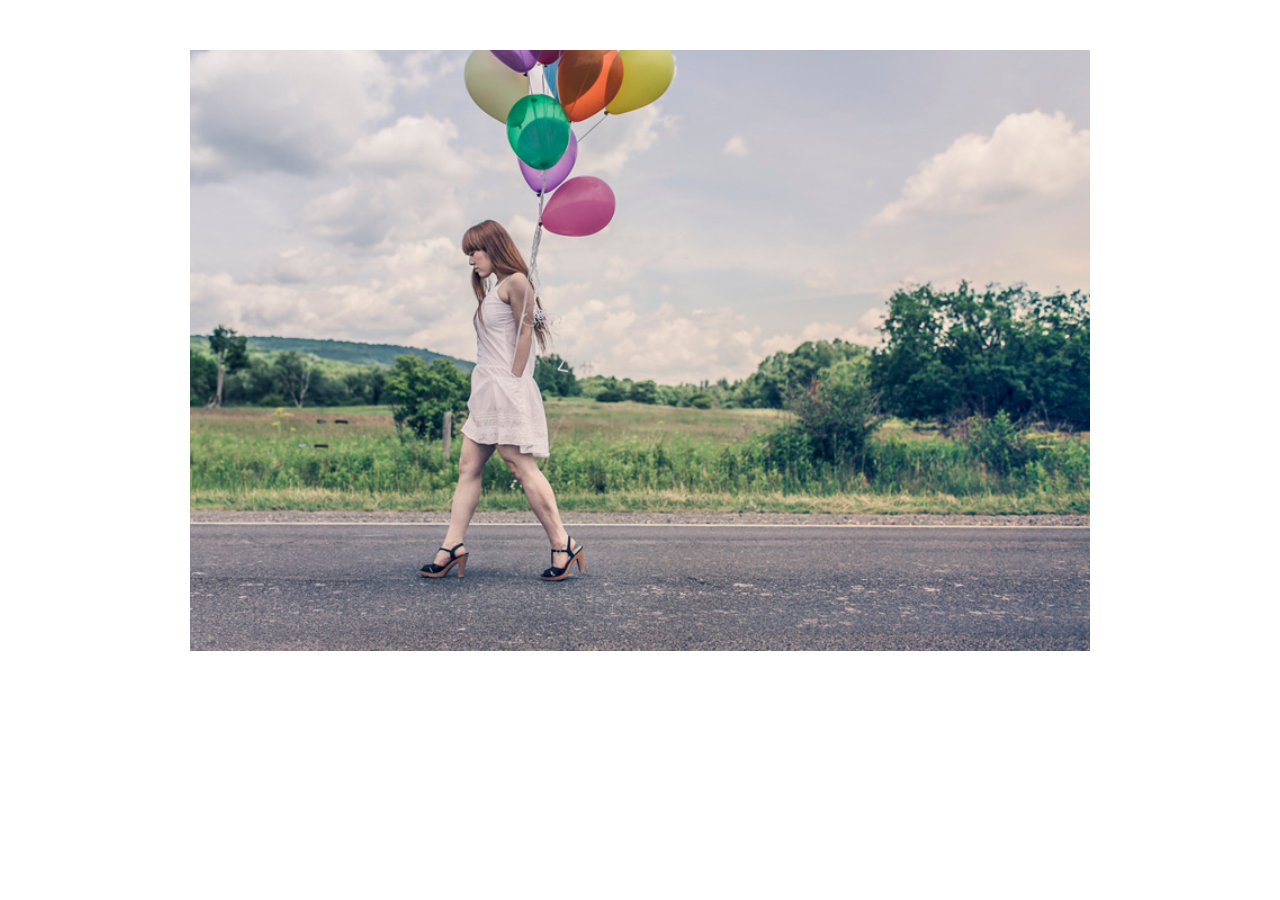
<file: Ideal-Image-Slider-JS-master/example/index.html>
<!doctype html>
<html>
<head>
	<meta charset="utf-8">
	<meta http-equiv="X-UA-Compatible" content="IE=edge">
	<title>Ideal Image Slider Example</title>
	<meta name="viewport" content="width=device-width, initial-scale=1">
	<link rel="stylesheet" href="css/normalize.css">
	<link rel="stylesheet" href="../ideal-image-slider.css">
	<link rel="stylesheet" href="../themes/default/default.css">
	<style media="screen">
	#slider {
		max-width: 900px;
		margin: 50px auto;
	}
	</style>
</head>
<body>

	<div id="slider">
		<img src="img/1.jpg" data-src-2x="img/1@2x.jpg" alt="Slide 1" />
		<img data-src="img/2.jpg" data-src-2x="img/2@2x.jpg" src="" alt="Slide 2" />
		<a href="http://example.com"><img data-src="img/3.jpg" data-src-2x="img/3@2x.jpg" src="" alt="Slide 3" /></a>
		<img data-src="img/4.jpg" data-src-2x="img/4@2x.jpg" src="" alt="Slide 4" />
	</div>

	<script src="../ideal-image-slider.js"></script>
	<script>
	var slider = new IdealImageSlider.Slider('#slider');
	slider.start();
	</script>
</body>
</html>
</file>
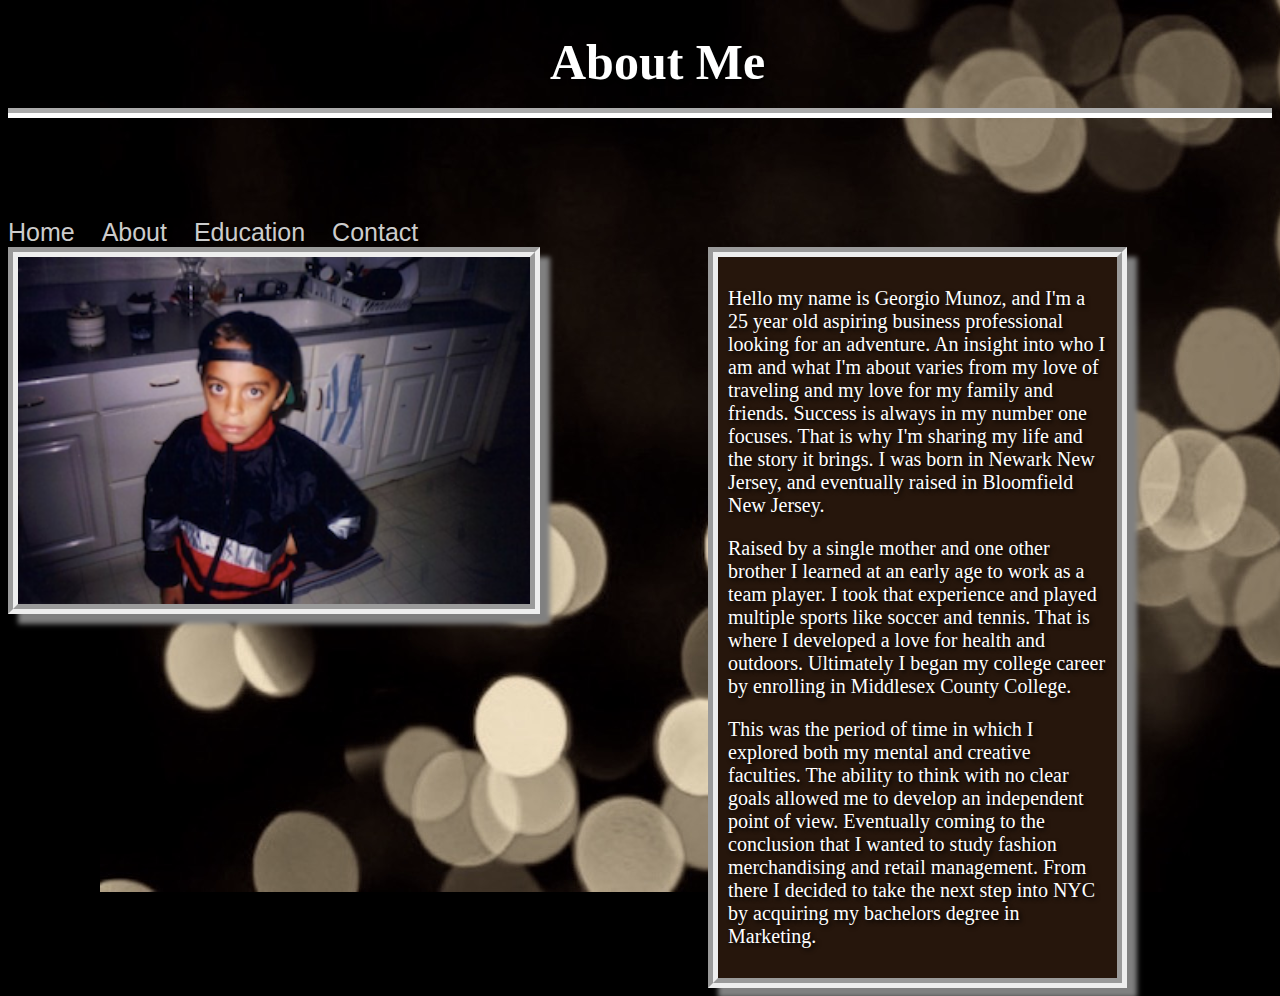
<file: about.html>
<!DOCTYPE html>
<html>
<head>
  <title> About Me </title>
   <link rel="stylesheet" type="text/css" href="css/style-about.css">
  <link rel="stylesheet" type="text/css" href="css/normalize.css">
  <link rel="stylesheet" type="text/css" href="css/simple-grid.css">
  <link rel="stylesheet" type="text/css" href="css/default.css">
  <link rel="stylesheet" type="text/css" href="css/ideal-image-slider.css">
</head>
<body>
  <div class="background-image">
    <img src="img-about/bckg.jpg">
  </div>
  <div class="border-color1">
    <h1 class="about-me">About Me </h1>
  </div>
   <div class="nav">
          <div class="space"><a href="home.html">Home</a></div>
          <div class="space"><a href="about.html">About</a></div>
          <div class="space"><a href="education.html">Education</a></div>
          <div class="space"><a href="mailto:giomoon@me.com">Contact</a></div>
    </div>
  <div id="slider">
    <img src="img-about/1.jpg" alt="Minimum required attributes">
    <img data-src="img-about/2.jpg" src="" alt="Use data-src for on-demand loading">
    <img data-src="img-about/3.jpg" data-src-2x="img/3@2x.jpg" src="" alt="Use data-src-2x for HiDPI devices">
    <img data-src="img-about/4.jpg" data-src-2x="img/3@2x.jpg" src="" alt="Use data-src-2x for HiDPI devices">
    <img data-src="img-about/5.jpg" data-src-2x="img/3@2x.jpg" src="" alt="Use data-src-2x for HiDPI devices">
  </div>
  <div class="about-me-text">
    <p>
      Hello my name is Georgio Munoz, and I'm a 25 year old aspiring business professional looking for an adventure. An insight into who I am and what I'm about varies from my love of traveling and my love for my family and friends. Success is always in my number one focuses. That is why I'm sharing my life and the story it brings. I was born in Newark New Jersey, and eventually raised in Bloomfield New Jersey. 
    </p>
    <p>
      Raised by a single mother and one other brother I learned at an early age to work as a team player. I took that experience and played multiple sports like soccer and tennis. That is where I developed a love for health and outdoors. Ultimately I began my college career by enrolling in Middlesex County College. 
    </p>
    <p>
      This was the period of time in which I explored both my mental and creative faculties. The ability to think with no clear goals allowed me to develop an independent point of view. Eventually coming to the conclusion that I wanted to study fashion merchandising and retail management. From there I decided to take the next step into NYC by acquiring my bachelors degree in Marketing. 
    </p>
  </div>
 
  
<script src="https://code.jquery.com/jquery-3.1.1.min.js"></script>
<script src="js/ideal-image-slider.js"></script>
<script src="js/about-project.js"></script>

</body>
</html>
</file>
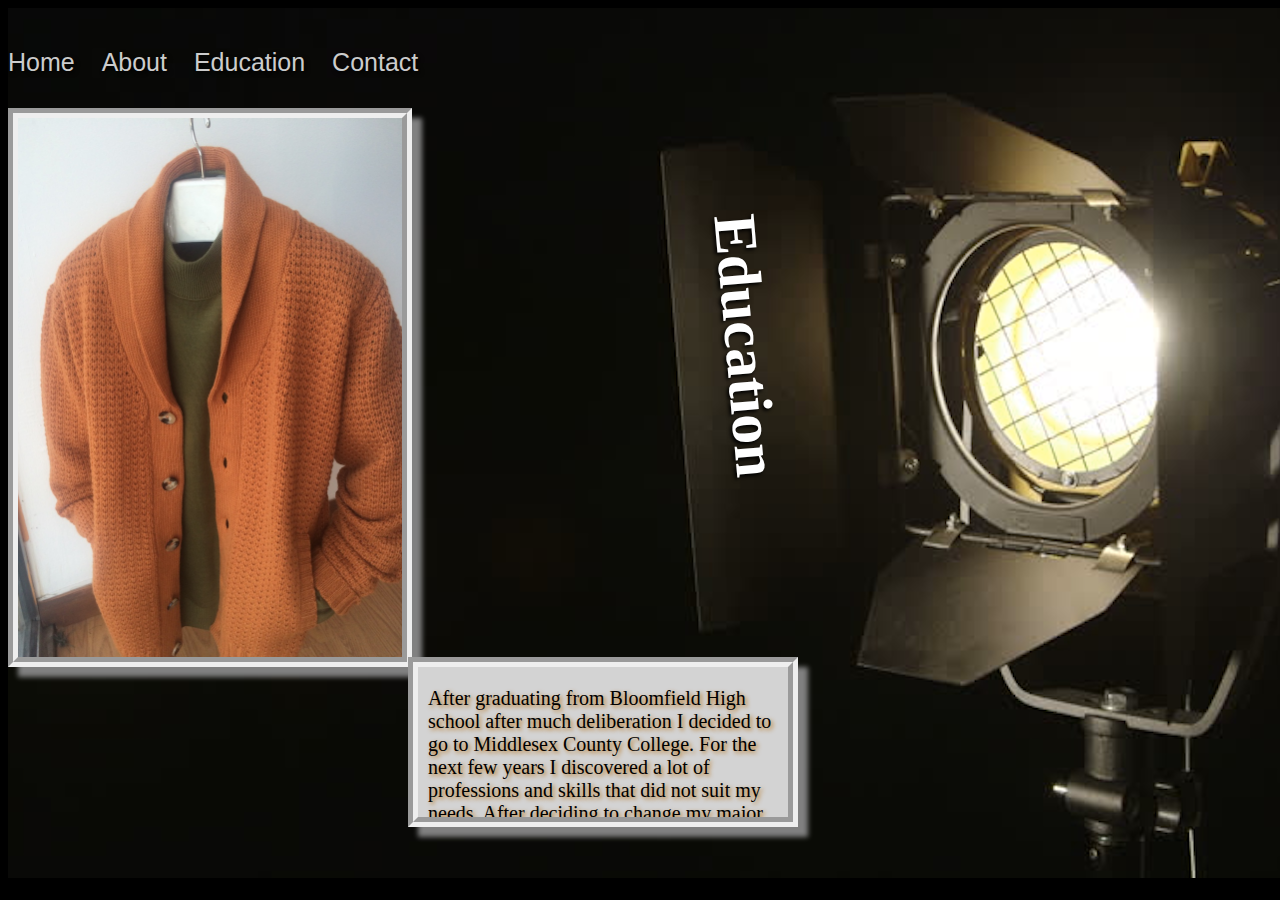
<file: education.html>
<!DOCTYPE html>
<html>
<head>
  <title>Educational</title>
  <link rel="stylesheet" type="text/css" href="css/style-education.css">
  <link rel="stylesheet" type="text/css" href="css/normalize.css">
  <link rel="stylesheet" type="text/css" href="css/simple-grid.css">
  <link rel="stylesheet" type="text/css" href="css/ideal-image-slider.css">
</head>
</head>
<body>
  <div class="background-main">
    <img src="img-education/background-img.jpg">
  </div>
  <div class="nav">
          <div class="space"><a href="home.html">Home</a></div>
          <div class="space"><a href="about.html">About</a></div>
          <div class="space"><a href="education.html">Education</a></div>
          <div class="space"><a href="mailto:giomoon@me.com">Contact</a></div>
  </div>
  <div id="slider">
    <img src="img-education/1.jpg" alt="Minimum required attributes">
    <img data-src="img-education/2.jpg" src="" alt="Use data-src for on-demand loading">
    <img data-src="img-education/3.jpg" data-src-2x="img/3@2x.jpg" src="" alt="Use data-src-2x for HiDPI devices">
    <img data-src="img-education/4.jpg" data-src-2x="img/3@2x.jpg" src="" alt="Use data-src-2x for HiDPI devices">
    <img data-src="img-education/5.jpg" data-src-2x="img/3@2x.jpg" src="" alt="Use data-src-2x for HiDPI devices">
  </div>
  <div class="header">
    <h1> Education</h1>
  </div>
  <div class="description-bio">
    <p>After graduating from Bloomfield High school after much deliberation I decided to go to Middlesex County College. For the next few years I discovered a lot of professions and skills that did not suit my needs. After deciding to change my major to fashion merchandising. At this point I decided to attend LIM college.
    </p>
    <p>That is when I began to see a vision off becoming a multifaceted individual. Becoming intertwined between multiple industries was my goal. That is why I decided to obtain a degree in Marketing with a focus in fashion merchandising as well as visual merchandising. 
    </p>
    <p>
      *The styledized itemes where taken at an Italian mens clothing store where I intern'd*
    </p>
  </div>
  
<script src="https://code.jquery.com/jquery-3.1.1.min.js"></script> 
<script src="js/ideal-image-slider.js"></script> 
<script src="js/education-project.js"></script>
</body>
</html>
</file>
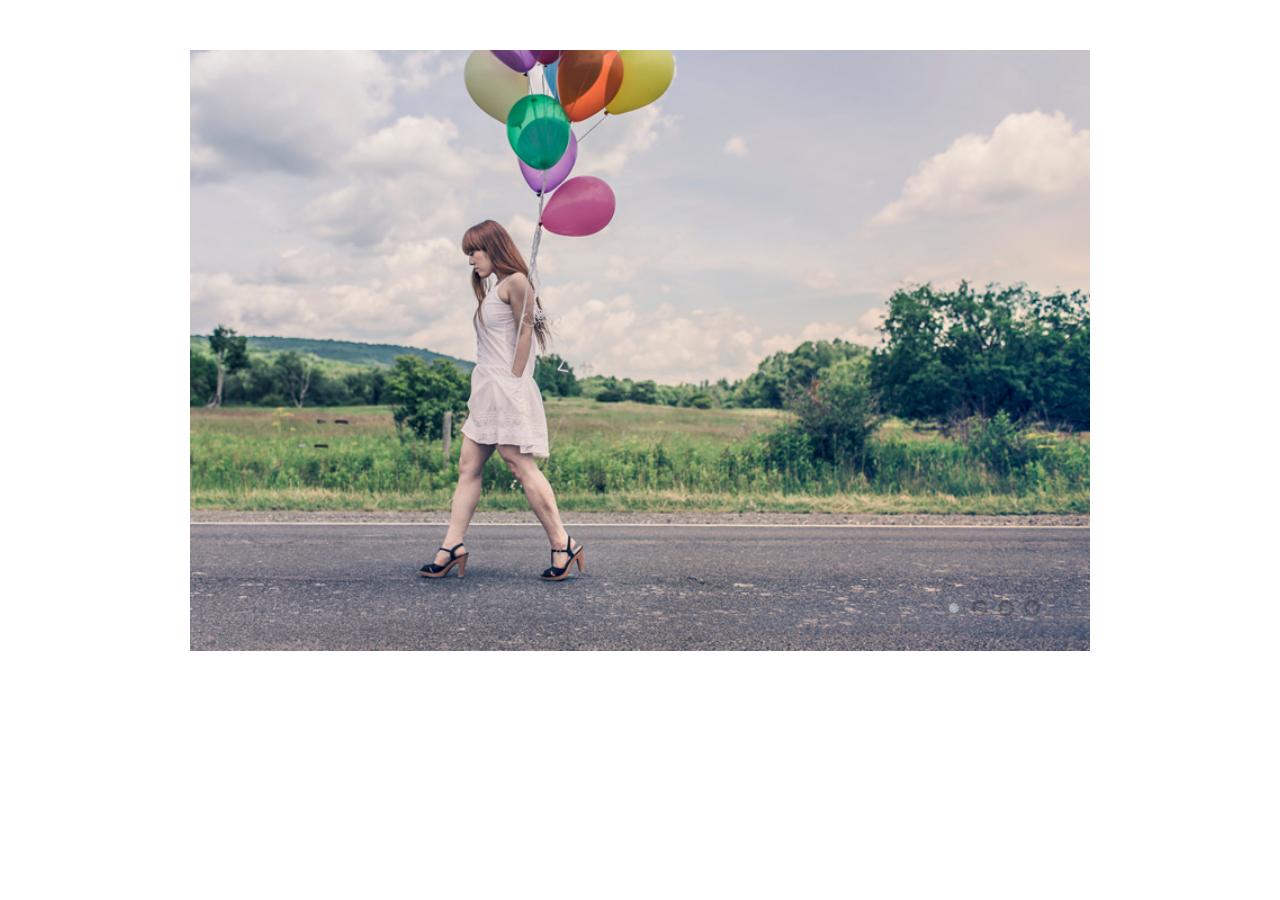
<file: Ideal-Image-Slider-JS-master/example/bullet-nav.html>
<!doctype html>
<html>
<head>
	<meta charset="utf-8">
	<meta http-equiv="X-UA-Compatible" content="IE=edge">
	<title>Bullet Navigation - Ideal Image Slider Example</title>
	<meta name="viewport" content="width=device-width, initial-scale=1">
	<link rel="stylesheet" href="css/normalize.css">
	<link rel="stylesheet" href="../ideal-image-slider.css">
	<link rel="stylesheet" href="../themes/default/default.css">
	<style media="screen">
	#slider {
		max-width: 900px;
		margin: 50px auto;
	}
	</style>
</head>
<body>

	<div id="slider">
		<img src="img/1.jpg" data-src-2x="img/1@2x.jpg" alt="Slide 1" />
		<img data-src="img/2.jpg" data-src-2x="img/2@2x.jpg" src="" alt="Slide 2" />
		<a href="http://example.com"><img data-src="img/3.jpg" data-src-2x="img/3@2x.jpg" src="" alt="Slide 3" /></a>
		<img data-src="img/4.jpg" data-src-2x="img/4@2x.jpg" src="" alt="Slide 4" />
	</div>

	<script src="../ideal-image-slider.js"></script>
	<script src="../extensions/bullet-nav/iis-bullet-nav.js"></script>
	<script>
	var slider = new IdealImageSlider.Slider('#slider');
	slider.addBulletNav();
	slider.start();
	</script>
</body>
</html>
</file>
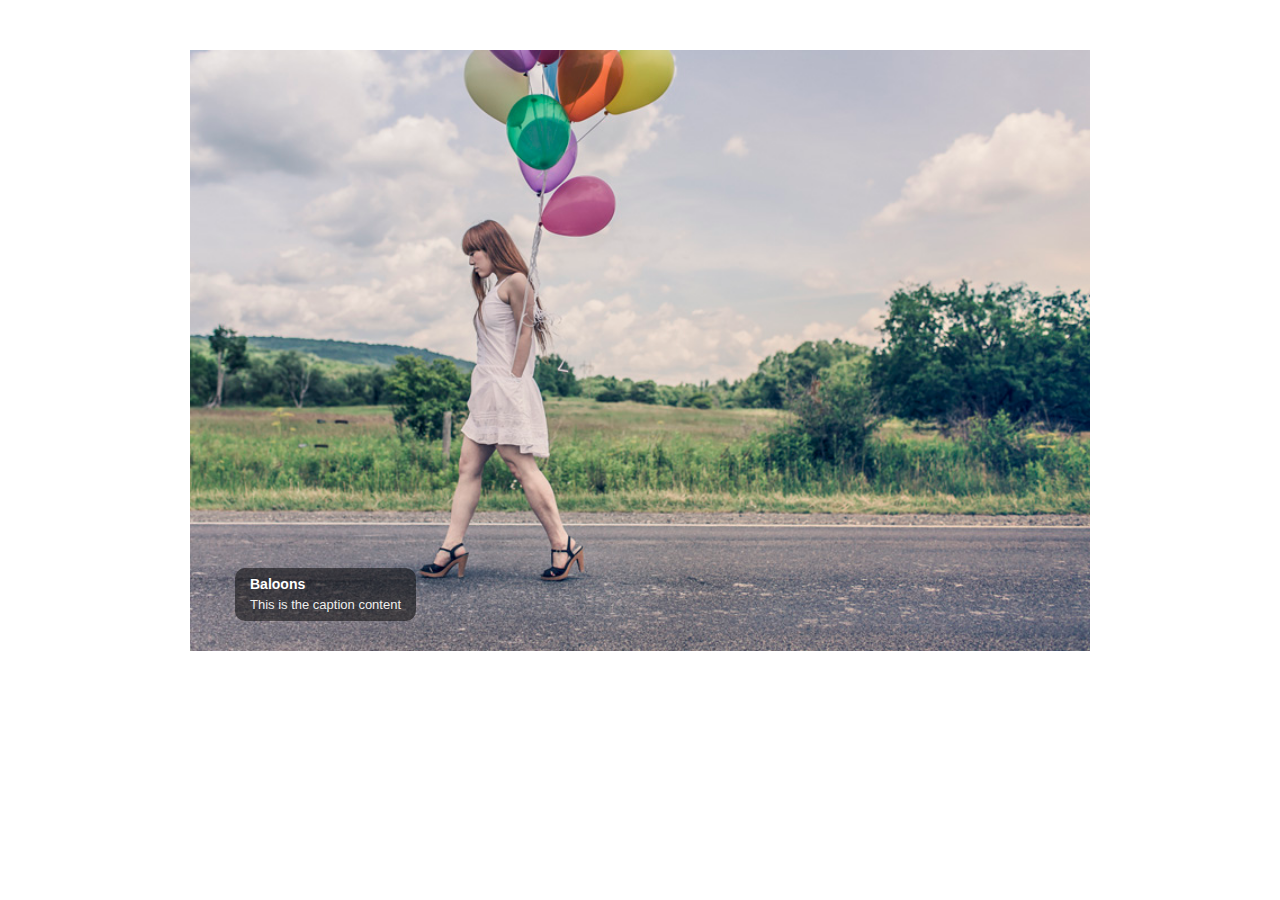
<file: Ideal-Image-Slider-JS-master/example/captions.html>
<!doctype html>
<html>
<head>
	<meta charset="utf-8">
	<meta http-equiv="X-UA-Compatible" content="IE=edge">
	<title>Captions - Ideal Image Slider Example</title>
	<meta name="viewport" content="width=device-width, initial-scale=1">
	<link rel="stylesheet" href="css/normalize.css">
	<link rel="stylesheet" href="../ideal-image-slider.css">
	<link rel="stylesheet" href="../themes/default/default.css">
	<style media="screen">
	#slider {
		max-width: 900px;
		margin: 50px auto;
	}
	</style>
</head>
<body>

	<div id="slider">
		<img src="img/1.jpg" data-src-2x="img/1@2x.jpg" title="Baloons" alt="This is the caption content" />
		<img data-src="img/2.jpg" data-src-2x="img/2@2x.jpg" src="" title="Skateboard" alt="Captions <em>can</em> contain <strong>HTML</strong>" />
		<img data-src="img/3.jpg" data-src-2x="img/3@2x.jpg" src="" alt="This will be overridden" data-caption="#caption-3" />
		<img data-src="img/4.jpg" data-src-2x="img/4@2x.jpg" src="" title="A title without a caption" alt="" />
		<img data-src="img/3.jpg" data-src-2x="img/4@2x.jpg" src="" title="Silly?" alt="A really really really really really really really really really really really really really really really really really really really really really really really really really long caption" />
	</div>

	<div id="caption-3" style="display:none;">
		<h3>External Caption</h3>
		<p>When using <a href="#">HTML in captions</a> it might be better to use an external caption.</p>
	</div>

	<script src="../ideal-image-slider.js"></script>
	<script src="../extensions/captions/iis-captions.js"></script>
	<script>
	var slider = new IdealImageSlider.Slider('#slider');
	slider.addCaptions();
	slider.start();
	</script>
</body>
</html>
</file>
<file: Ideal-Image-Slider-JS-master/ideal-image-slider.css>
/*
 * Ideal Image Slider v1.5.1
 *
 * By Gilbert Pellegrom
 * http://gilbert.pellegrom.me
 *
 * Copyright (C) 2014 Dev7studios
 * https://raw.githubusercontent.com/gilbitron/Ideal-Image-Slider/master/LICENSE
 */

.ideal-image-slider {
	position: relative;
	overflow: hidden;
}
.iis-slide {
	display: block;
	bottom: 0;
	text-decoration: none;
	position: absolute;
	top: 0;
	left: 0;
	width: 100%;
	height: 100%;
	background-repeat: no-repeat;
	background-position: 50% 50%;
	background-size: cover;
	text-indent: -9999px;
}

/* Slide effect */
.iis-effect-slide .iis-slide {
	opacity: 0;
	-webkit-transition-property: -webkit-transform;
	   -moz-transition-property: -moz-transform;
		 -o-transition-property: -o-transform;
			transition-property: transform;
	-webkit-transition-timing-function: ease-out;
	   -moz-transition-timing-function: ease-out;
		 -o-transition-timing-function: ease-out;
			transition-timing-function: ease-out;
	-webkit-transform: translateX(0%);
		-ms-transform: translateX(0%);
			transform: translateX(0%);
}
.iis-effect-slide .iis-current-slide {
	opacity: 1;
	z-index: 1;
}
.iis-effect-slide .iis-previous-slide {
	-webkit-transform: translateX(-100%);
		-ms-transform: translateX(-100%);
			transform: translateX(-100%);
}
.iis-effect-slide .iis-next-slide {
	-webkit-transform: translateX(100%);
		-ms-transform: translateX(100%);
			transform: translateX(100%);
}
.iis-effect-slide.iis-direction-next .iis-previous-slide,
.iis-effect-slide.iis-direction-previous .iis-next-slide { opacity: 1; }

/* Touch styles */
.iis-touch-enabled .iis-slide { z-index: 1; }
.iis-touch-enabled .iis-current-slide { z-index: 2; }
.iis-touch-enabled.iis-is-touching .iis-previous-slide,
.iis-touch-enabled.iis-is-touching .iis-next-slide { opacity: 1; }

/* Fade effect */
.iis-effect-fade .iis-slide {
	-webkit-transition-property: opacity;
	   -moz-transition-property: opacity;
		 -o-transition-property: opacity;
			transition-property: opacity;
	-webkit-transition-timing-function: ease-in;
	   -moz-transition-timing-function: ease-in;
		 -o-transition-timing-function: ease-in;
			transition-timing-function: ease-in;
	opacity: 0;
}
.iis-effect-fade .iis-current-slide {
	opacity: 1;
	z-index: 1;
}
</file>
<file: Ideal-Image-Slider-JS-master/themes/default/default.css>
/*
 * Ideal Image Slider Default Theme
 * Version: 1.2.0
 */

.ideal-image-slider {
	background-color: #fff;
	background-image: url("[data-uri]");
	background-repeat: no-repeat;
	background-position: 50% 50%;
	background-size: 32px 32px;
}

/* Navigation */
.iis-previous-nav,
.iis-next-nav {
	position: absolute;
	top: 50%;
	z-index: 20;
	display: block;
	width: 60px;
	height: 60px;
	text-indent: -9999px;
	background-repeat: no-repeat;
	background-color: rgba(0,0,0,0.5);
	border-radius: 50px;
	background-size: 48px 48px;
	cursor: pointer;
	opacity: 0;
	-webkit-transform: translateY(-50%);
		-ms-transform: translateY(-50%);
			transform: translateY(-50%);
	-webkit-transition: 0.3s ease-out;
	   -moz-transition: 0.3s ease-out;
		 -o-transition: 0.3s ease-out;
			transition: 0.3s ease-out;
}
.iis-previous-nav {
	left: 5%;
	background-position: 35% 50%;
	background-image: url("[data-uri]");
}
.iis-next-nav {
	right: 5%;
	background-position: 65% 50%;
	background-image: url("[data-uri]");
}
.ideal-image-slider:hover .iis-previous-nav,
.ideal-image-slider:hover .iis-next-nav { opacity: 0.5; }
.ideal-image-slider:hover .iis-previous-nav:hover,
.ideal-image-slider:hover .iis-next-nav:hover { opacity: 1.0; }

/* Bullet Navigation */
.iis-bullet-nav {
	position: absolute;
	bottom: 5%;
	right: 5%;
	z-index: 15;
	width: 90%;
	text-align: right;
	opacity: 0.4;
	-webkit-transition: 0.3s ease-out;
	   -moz-transition: 0.3s ease-out;
		 -o-transition: 0.3s ease-out;
			transition: 0.3s ease-out;
}
.iis-has-captions .iis-bullet-nav { max-width: 42%; }
.iis-bullet-nav a {
	display: inline-block;
	width: 10px;
	height: 10px;
	background: transparent;
	text-indent: 9999px;
	margin: 0 5px;
	border: 3px solid rgba(0,0,0,0.5);
	border-radius: 10px;
	cursor: pointer;
	-webkit-transition: 0.3s ease-out;
	   -moz-transition: 0.3s ease-out;
		 -o-transition: 0.3s ease-out;
			transition: 0.3s ease-out;
}
.iis-bullet-nav a.iis-bullet-active,
.iis-bullet-nav a:hover { background: #fff; }
.ideal-image-slider:hover .iis-bullet-nav { opacity: 0.7; }
.ideal-image-slider:hover .iis-bullet-nav:hover { opacity: 1.0; }

/* Captions */
.iis-has-captions .iis-slide { text-indent: 0; }
.iis-caption {
	position: absolute;
	left: 5%;
	bottom: 5%;
	max-width: 90%;
	z-index: 10;
	background: #000;
	background: rgba(0,0,0,0.5);
	padding: 5px 15px;
	border-radius: 10px;
	font: 14px/1.6em "Helvetica Neue", Helvetica, Arial, sans-serif;
	color: #fff;
	-webkit-box-sizing: border-box;
	-moz-box-sizing: border-box;
	box-sizing: border-box;
}
.iis-has-bullet-nav .iis-caption { max-width: 42%; }
.iis-caption .iis-caption-title { font-weight: bold; }
.iis-caption .iis-caption-content {
	font-size: 13px;
	line-height: 1.6em;
	color: #eee;
}
.iis-caption .iis-caption-content a,
.iis-caption .iis-caption-content a:visited {
	color: #eee;
	text-decoration: underline;
	border: 0;
}
.iis-caption .iis-caption-content a:hover,
.iis-caption .iis-caption-content a:active {
	color: #fff;
}
</file>
<file: css/style-about.css>
#slider {
  position: absolute;
  width:40%;
  z-index: -1;
  border-right: groove 10px;
  border-top: groove 10px;
  border-left: groove 10px;
  border-bottom: groove 10px;
  box-shadow: 10px 10px 5px grey;

}
.about-me-text {
  max-width: 30%;
  margin-left: 700px;
  font-size: 20px;
  background-color: #26160c;
  padding: 10px 10px 10px 10px;
  border-right: groove 10px;
  border-top: groove 10px;
  border-left: groove 10px;
  border-bottom: groove 10px;
  color: white;
  box-shadow: 10px 10px 5px grey;
}
p {
  text-shadow: 2px 2px 4px #000000;

}

.about-me {
  position: absolute;
  top: 0px;
  left: 550px;
  font-size: 50px;
  z-index: 1
}

h1 {
  color: white;
  text-shadow: 2px 2px 4px #000000;

}

.border-color1 {
  border-bottom: 10px groove white;
  padding-bottom: 100px;
  margin-bottom: 100px;
}

.background-image {
  position: absolute;
  z-index: -3;
  margin-left: 100px;
  top: 0;
  left: 0;
}

body {
  background-color: black
}

a:hover {
  color: #ffe26f;
  padding: 10px 10px 10px 10px;
  text-decoration: none;
  text-shadow: 2px 2px 4px #000000;

}

.nav {

  font-size: 25px;
  font-family: 'Exo 2', sans-serif;
  text-shadow: 2px 2px 4px #000000;

}
a {
  color: #cccccc;
  text-decoration: none;
}
.space {
  padding-right: 20px;
  display: inline-block;
}
</file>
<file: css/simple-grid.css>
/*
  Simple Grid
  Project Page - http://thisisdallas.github.com/Simple-Grid/
  Author - Dallas Bass
  Site - http://dallasbass.com
*/


[class*='grid'],
[class*='col-'],
[class*='mobile-'],
.grid:after {
  -webkit-box-sizing: border-box;
  -moz-box-sizing: border-box;
  box-sizing: border-box; 
}

[class*='col-'] {
  float: left;
    min-height: 1px;
  padding-right: 20px; /* column-space */
}

[class*='col-'] [class*='col-']:last-child {
  padding-right: 0;
}

.grid {
  width: 100%;
  max-width: 1140px;
  min-width: 748px; /* when using padded grid on ipad in portrait mode, width should be viewport-width - padding = (768 - 20) = 748. actually, it should be even smaller to allow for padding of grid containing element */
  margin: 0 auto;
  overflow: hidden;
}

.grid:after {
  content: "";
  display: table;
  clear: both;
}

.grid-pad {
  padding-top: 20px;
  padding-left: 20px; /* grid-space to left */
  padding-right: 0; /* grid-space to right: (grid-space-left - column-space) e.g. 20px-20px=0 */
}

.push-right {
  float: right;
}

/* Content Columns */

.col-1-1 {
  width: 100%;
}
.col-2-3, .col-8-12 {
  width: 66.66%;
}

.col-1-2, .col-6-12 {
  width: 50%;
}

.col-1-3, .col-4-12 {
  width: 33.33%;
}

.col-1-4, .col-3-12 {
  width: 25%;
}

.col-1-5 {
  width: 20%;
}

.col-1-6, .col-2-12 {
  width: 16.667%;
}

.col-1-7 {
  width: 14.28%;
}

.col-1-8 {
  width: 12.5%;
}

.col-1-9 {
  width: 11.1%;
}

.col-1-10 {
  width: 10%;
}

.col-1-11 {
  width: 9.09%;
}

.col-1-12 {
  width: 8.33%
}

/* Layout Columns */

.col-11-12 {
  width: 91.66%
}

.col-10-12 {
  width: 83.333%;
}

.col-9-12 {
  width: 75%;
}

.col-5-12 {
  width: 41.66%;
}

.col-7-12 {
  width: 58.33%
}

/* Pushing blocks */

.push-2-3, .push-8-12 {
  margin-left: 66.66%;
}

.push-1-2, .push-6-12 {
  margin-left: 50%;
}

.push-1-3, .push-4-12 {
  margin-left: 33.33%;
}

.push-1-4, .push-3-12 {
  margin-left: 25%;
}

.push-1-5 {
  margin-left: 20%;
}

.push-1-6, .push-2-12 {
  margin-left: 16.667%;
}

.push-1-7 {
  margin-left: 14.28%;
}

.push-1-8 {
  margin-left: 12.5%;
}

.push-1-9 {
  margin-left: 11.1%;
}

.push-1-10 {
  margin-left: 10%;
}

.push-1-11 {
  margin-left: 9.09%;
}

.push-1-12 {
  margin-left: 8.33%
}

@media handheld, only screen and (max-width: 767px) {
  .grid {
    width: 100%;
    min-width: 0;
    margin-left: 0;
    margin-right: 0;
    padding-left: 20px; /* grid-space to left */
    padding-right: 10px; /* grid-space to right: (grid-space-left - column-space) e.g. 20px-10px=10px */
  }

  [class*='col-'] {
    width: auto;
    float: none;
    margin: 10px 0;
    padding-left: 0;
    padding-right: 10px; /* column-space */
  }

  [class*='col-'] [class*='col-'] {
    padding-right: 0;
  }

  /* Mobile Layout */

  [class*='mobile-col-'] {
    float: left;
    margin: 0 0 10px;
    padding-left: 0;
    padding-right: 10px; /* column-space */
    padding-bottom: 0;
  }

  .mobile-col-1-1 {
    width: 100%;
  }
  .mobile-col-2-3, .mobile-col-8-12 {
    width: 66.66%;
  }

  .mobile-col-1-2, .mobile-col-6-12 {
    width: 50%;
  }

  .mobile-col-1-3, .mobile-col-4-12 {
    width: 33.33%;
  }

  .mobile-col-1-4, .mobile-col-3-12 {
    width: 25%;
  }

  .mobile-col-1-5 {
    width: 20%;
  }

  .mobile-col-1-6, .mobile-col-2-12 {
    width: 16.667%;
  }

  .mobile-col-1-7 {
    width: 14.28%;
  }

  .mobile-col-1-8 {
    width: 12.5%;
  }

  .mobile-col-1-9 {
    width: 11.1%;
  }

  .mobile-col-1-10 {
    width: 10%;
  }

  .mobile-col-1-11 {
    width: 9.09%;
  }

  .mobile-col-1-12 {
    width: 8.33%
  }

  /* Layout Columns */

  .mobile-col-11-12 {
    width: 91.66%
  }

  .mobile-col-10-12 {
    width: 83.333%;
  }

  .mobile-col-9-12 {
    width: 75%;
  }

  .mobile-col-5-12 {
    width: 41.66%;
  }

  .mobile-col-7-12 {
    width: 58.33%
  }

  .hide-on-mobile {
    display: none !important;
    width: 0;
    height: 0;
  }
}
</file>
<file: css/default.css>
/*
 * Ideal Image Slider Default Theme
 * Version: 1.2.0
 */

.ideal-image-slider {
  background-color: #fff;
  background-image: url("[data-uri]");
  background-repeat: no-repeat;
  background-position: 50% 50%;
  background-size: 32px 32px;
}

/* Navigation */
.iis-previous-nav,
.iis-next-nav {
  position: absolute;
  top: 50%;
  z-index: 20;
  display: block;
  width: 60px;
  height: 60px;
  text-indent: -9999px;
  background-repeat: no-repeat;
  background-color: rgba(0,0,0,0.5);
  border-radius: 50px;
  background-size: 48px 48px;
  cursor: pointer;
  opacity: 0;
  -webkit-transform: translateY(-50%);
    -ms-transform: translateY(-50%);
      transform: translateY(-50%);
  -webkit-transition: 0.3s ease-out;
     -moz-transition: 0.3s ease-out;
     -o-transition: 0.3s ease-out;
      transition: 0.3s ease-out;
}
.iis-previous-nav {
  left: 5%;
  background-position: 35% 50%;
  background-image: url("[data-uri]");
}
.iis-next-nav {
  right: 5%;
  background-position: 65% 50%;
  background-image: url("[data-uri]");
}
.ideal-image-slider:hover .iis-previous-nav,
.ideal-image-slider:hover .iis-next-nav { opacity: 0.5; }
.ideal-image-slider:hover .iis-previous-nav:hover,
.ideal-image-slider:hover .iis-next-nav:hover { opacity: 1.0; }

/* Bullet Navigation */
.iis-bullet-nav {
  position: absolute;
  bottom: 5%;
  right: 5%;
  z-index: 15;
  width: 90%;
  text-align: right;
  opacity: 0.4;
  -webkit-transition: 0.3s ease-out;
     -moz-transition: 0.3s ease-out;
     -o-transition: 0.3s ease-out;
      transition: 0.3s ease-out;
}
.iis-has-captions .iis-bullet-nav { max-width: 42%; }
.iis-bullet-nav a {
  display: inline-block;
  width: 10px;
  height: 10px;
  background: transparent;
  text-indent: 9999px;
  margin: 0 5px;
  border: 3px solid rgba(0,0,0,0.5);
  border-radius: 10px;
  cursor: pointer;
  -webkit-transition: 0.3s ease-out;
     -moz-transition: 0.3s ease-out;
     -o-transition: 0.3s ease-out;
      transition: 0.3s ease-out;
}
.iis-bullet-nav a.iis-bullet-active,
.iis-bullet-nav a:hover { background: #fff; }
.ideal-image-slider:hover .iis-bullet-nav { opacity: 0.7; }
.ideal-image-slider:hover .iis-bullet-nav:hover { opacity: 1.0; }

/* Captions */
.iis-has-captions .iis-slide { text-indent: 0; }
.iis-caption {
  position: absolute;
  left: 5%;
  bottom: 5%;
  max-width: 90%;
  z-index: 10;
  background: #000;
  background: rgba(0,0,0,0.5);
  padding: 5px 15px;
  border-radius: 10px;
  font: 14px/1.6em "Helvetica Neue", Helvetica, Arial, sans-serif;
  color: #fff;
  -webkit-box-sizing: border-box;
  -moz-box-sizing: border-box;
  box-sizing: border-box;
}
.iis-has-bullet-nav .iis-caption { max-width: 42%; }
.iis-caption .iis-caption-title { font-weight: bold; }
.iis-caption .iis-caption-content {
  font-size: 13px;
  line-height: 1.6em;
  color: #eee;
}
.iis-caption .iis-caption-content a,
.iis-caption .iis-caption-content a:visited {
  color: #eee;
  text-decoration: underline;
  border: 0;
}
.iis-caption .iis-caption-content a:hover,
.iis-caption .iis-caption-content a:active {
  color: #fff;
}
</file>
<file: css/ideal-image-slider.css>
/*
 * Ideal Image Slider v1.5.1
 *
 * By Gilbert Pellegrom
 * http://gilbert.pellegrom.me
 *
 * Copyright (C) 2014 Dev7studios
 * https://raw.githubusercontent.com/gilbitron/Ideal-Image-Slider/master/LICENSE
 */

.ideal-image-slider {
  position: relative;
  overflow: hidden;
}
.iis-slide {
  display: block;
  bottom: 0;
  text-decoration: none;
  position: absolute;
  top: 0;
  left: 0;
  width: 100%;
  height: 100%;
  background-repeat: no-repeat;
  background-position: 50% 50%;
  background-size: cover;
  text-indent: -9999px;
}

/* Slide effect */
.iis-effect-slide .iis-slide {
  opacity: 0;
  -webkit-transition-property: -webkit-transform;
     -moz-transition-property: -moz-transform;
     -o-transition-property: -o-transform;
      transition-property: transform;
  -webkit-transition-timing-function: ease-out;
     -moz-transition-timing-function: ease-out;
     -o-transition-timing-function: ease-out;
      transition-timing-function: ease-out;
  -webkit-transform: translateX(0%);
    -ms-transform: translateX(0%);
      transform: translateX(0%);
}
.iis-effect-slide .iis-current-slide {
  opacity: 1;
  z-index: 1;
}
.iis-effect-slide .iis-previous-slide {
  -webkit-transform: translateX(-100%);
    -ms-transform: translateX(-100%);
      transform: translateX(-100%);
}
.iis-effect-slide .iis-next-slide {
  -webkit-transform: translateX(100%);
    -ms-transform: translateX(100%);
      transform: translateX(100%);
}
.iis-effect-slide.iis-direction-next .iis-previous-slide,
.iis-effect-slide.iis-direction-previous .iis-next-slide { opacity: 1; }

/* Touch styles */
.iis-touch-enabled .iis-slide { z-index: 1; }
.iis-touch-enabled .iis-current-slide { z-index: 2; }
.iis-touch-enabled.iis-is-touching .iis-previous-slide,
.iis-touch-enabled.iis-is-touching .iis-next-slide { opacity: 1; }

/* Fade effect */
.iis-effect-fade .iis-slide {
  -webkit-transition-property: opacity;
     -moz-transition-property: opacity;
     -o-transition-property: opacity;
      transition-property: opacity;
  -webkit-transition-timing-function: ease-in;
     -moz-transition-timing-function: ease-in;
     -o-transition-timing-function: ease-in;
      transition-timing-function: ease-in;
  opacity: 0;
}
.iis-effect-fade .iis-current-slide {
  opacity: 1;
  z-index: 1;
}
</file>
<file: css/style-education.css>
.background-main {
    position: absolute;
    z-index: -2
   background: url(images/bg.jpg) no-repeat center center fixed; 
  -webkit-background-size: cover;
  -moz-background-size: cover;
  -o-background-size: cover;
  background-size: cover;
}
body {
  background-color: black;
}

h1 {
  color: white;
  text-shadow: 2px 2px 4px #000000;

}
.header {
 
  font-size: 30px;
  margin-left: 800px;
  margin-top: 200px;
  transform: rotate(85deg);
  transform-origin: left top 0;
  display: inline-block;
}

#slider {
  position: absolute;
  width:30%;
  z-index: 1;
  border-right: groove 10px;
  border-top: groove 10px;
  border-left: groove 10px;
  border-bottom: groove 10px;
  box-shadow: 10px 10px 5px grey;
  margin-top: 100px;
}

.description-bio {
  background-color: lightgrey;
  width: 350px;
  height: 150px;
  overflow: scroll;
  margin-top: 300px;
  margin-left: 400px;
  border-right: groove 10px;
  border-top: groove 10px;
  border-left: groove 10px;
  border-bottom: groove 10px;
  box-shadow: 10px 10px 5px grey;
  padding-left: 10px;
  padding-right: 10px;
  color: black;
  text-shadow: 2px 2px 4px #b57118;
  position: absolute;
  z-index: 1;

}
p {
  font-size: 20px;
}
a:hover {
  color: #b57118;
  padding: 10px 10px 10px 10px;
  text-decoration: none;
  text-shadow: 2px 2px 4px #000000;

}

.nav {
  position: absolute;
  
  margin-top: 40px;
  font-size: 25px;
  font-family: 'Exo 2', sans-serif;
  z-index: 1;
  text-shadow: 2px 2px 4px #000000;

}
a {
  color: #cccccc;
  text-decoration: none;
}
.space {
  padding-right: 20px;
  display: inline-block;
}
</file>
